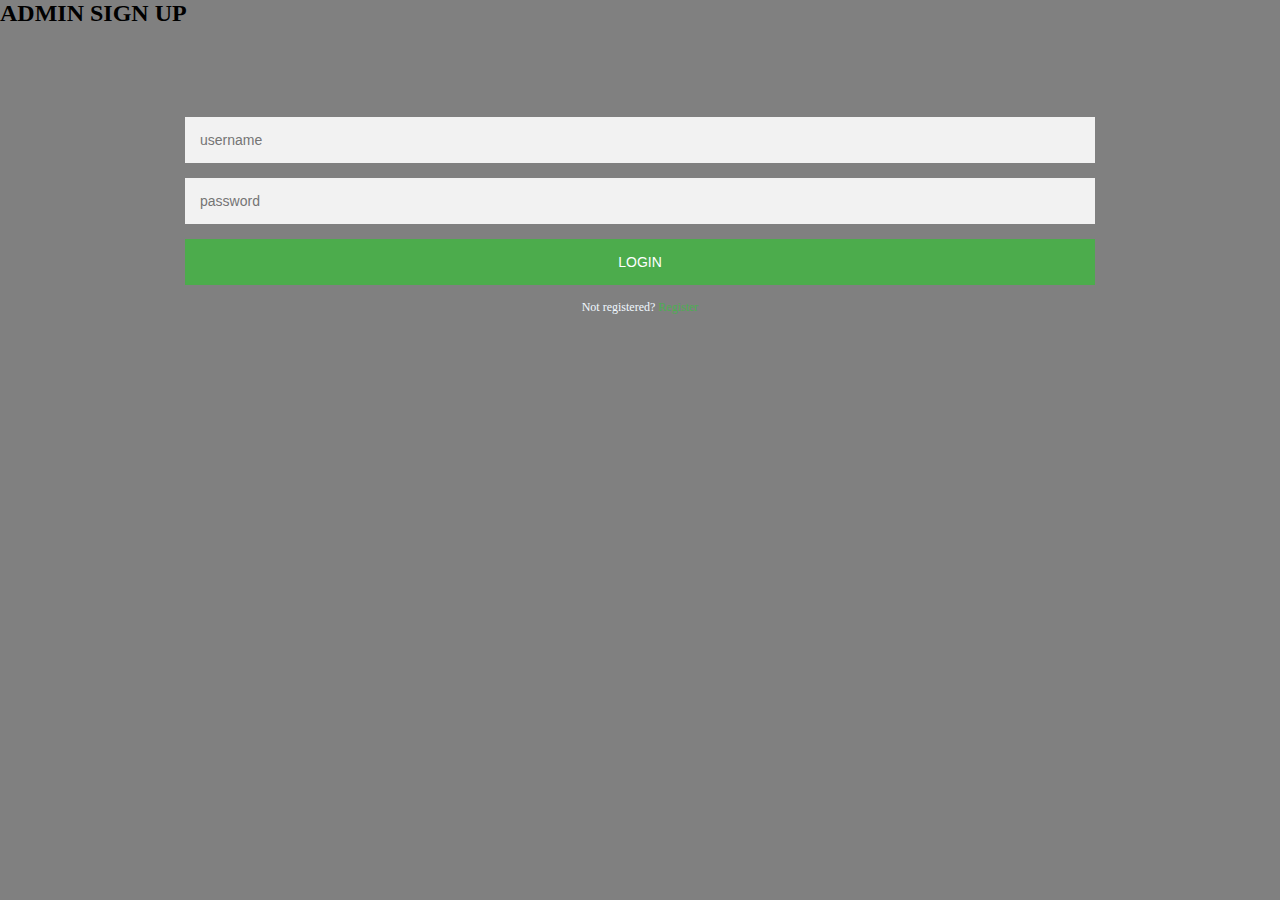
<file: UI/admin signup.html>
<!DOCTYPE html>
<html>
<head>
    <title>iReporter</title>
    <link rel="stylesheet" href="css/style.css" />
</head>
<body>
    <h2>ADMIN SIGN UP</h2>
 <div class="admin-login-page">
 <div class="form">
    <form class="register-form">
    <input type="text" placeholder="First Name"/>
    <input type="text" placeholder="Last Name"/>
    <input type="text" placeholder="Phone Number"/>
    <input type="date" placeholder="Date of Birth"/>
    <input type="text" placeholder="email address"/>
    <input type="text" placeholder="username"/>
    <input type="text" placeholder="password"/>
    <input type="text" placeholder="confirm password"/>
    <button>Sign Up</button>
    <p class="message-login">Registered?<a href="#">Login as Admin</a>
    </p>
     </form>

     <form class="login form">
         <input type="text" placeholder="username"/>
         <input type="password" placeholder="password"/>
         <button btn>Login</button>
         <p class="message">Not registered? <a href="#">Register</a></p>

     </form>

 </div>
 </div> 
 <script src="https://code.jquery.com/jquery-3.3.1.min.js">
 
 </script>
 <script>
 $(".message a").click(function(){
     $('form').animate({height:"toggle", opacity: "toggle"}, "slow");
 });
 </script>
 
</body>
</html>
</file>
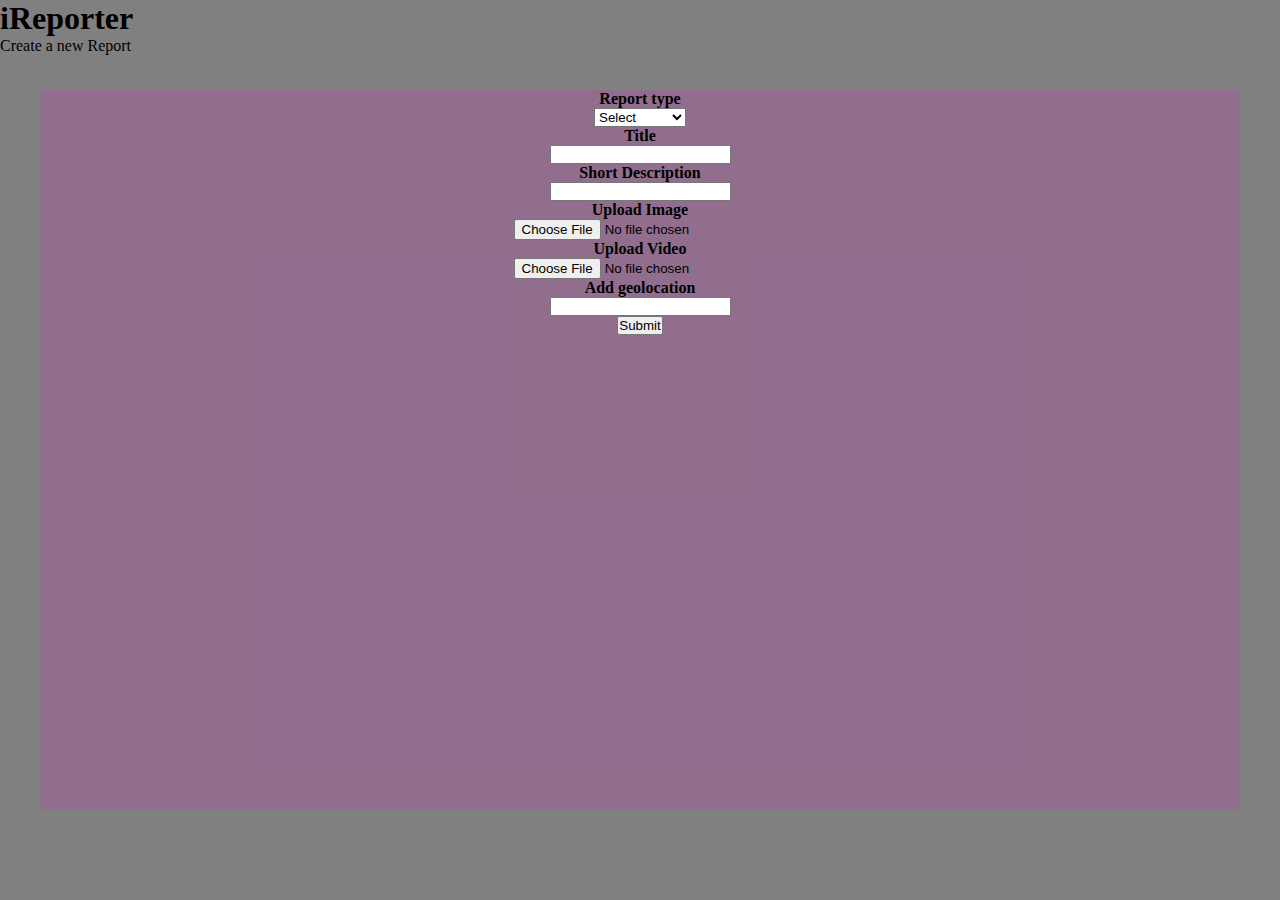
<file: UI/create-report.html>
<!DOCTYPE html>
<html>
<head>
<title>Add New Record</title>

<link rel="stylesheet" href="css/style.css" type="text/css">

</head>
<body>

<div id="container" >
  <div id="header" >
    <h1>iReporter </h1>
  </div>
  
      <div class="wrapper_text" >
       
            <div class="forminfo">Create a new Report</div>

            <form action="#">
              
            
              <div class="container">
                
                <p>
                <label><b>Report type</b></label><br>
                <select>
                        <option value="" selected disabled hidden>Select </option><br>
                        <option value="red-flag">Red lag</option><br>
                        <option value="intervention">Intervention</option><br>
                     
                      </select>
                </p>
             
                

                <label for="title"><b>Title</b></label>
                <br><input type="text" name="title" > 

                <P>
                  <label><b>Short Description</b></label><br>
                  <input type="text" height="30mm"  name=description">
                  </P>
                  
                </P>

                <p>
               <label><b>Upload Image</b></label><br>
                <input type="file" name="image" > 
                </p>


                <p>
                <label><b>Upload Video</b></label><br>
                <input type="file" name="Video" > 
                </p>

                <p>
                <label><b>Add geolocation</b></label><br>
                <input type="text" name="geolocation" > 
                </p>
         
         
            
                
            
            
                <button type="submit">Submit</button>
                
              </div>
            </form>


  
  </div>

<div id = "footer">

</div>

</div>
</body>
</html>
</file>
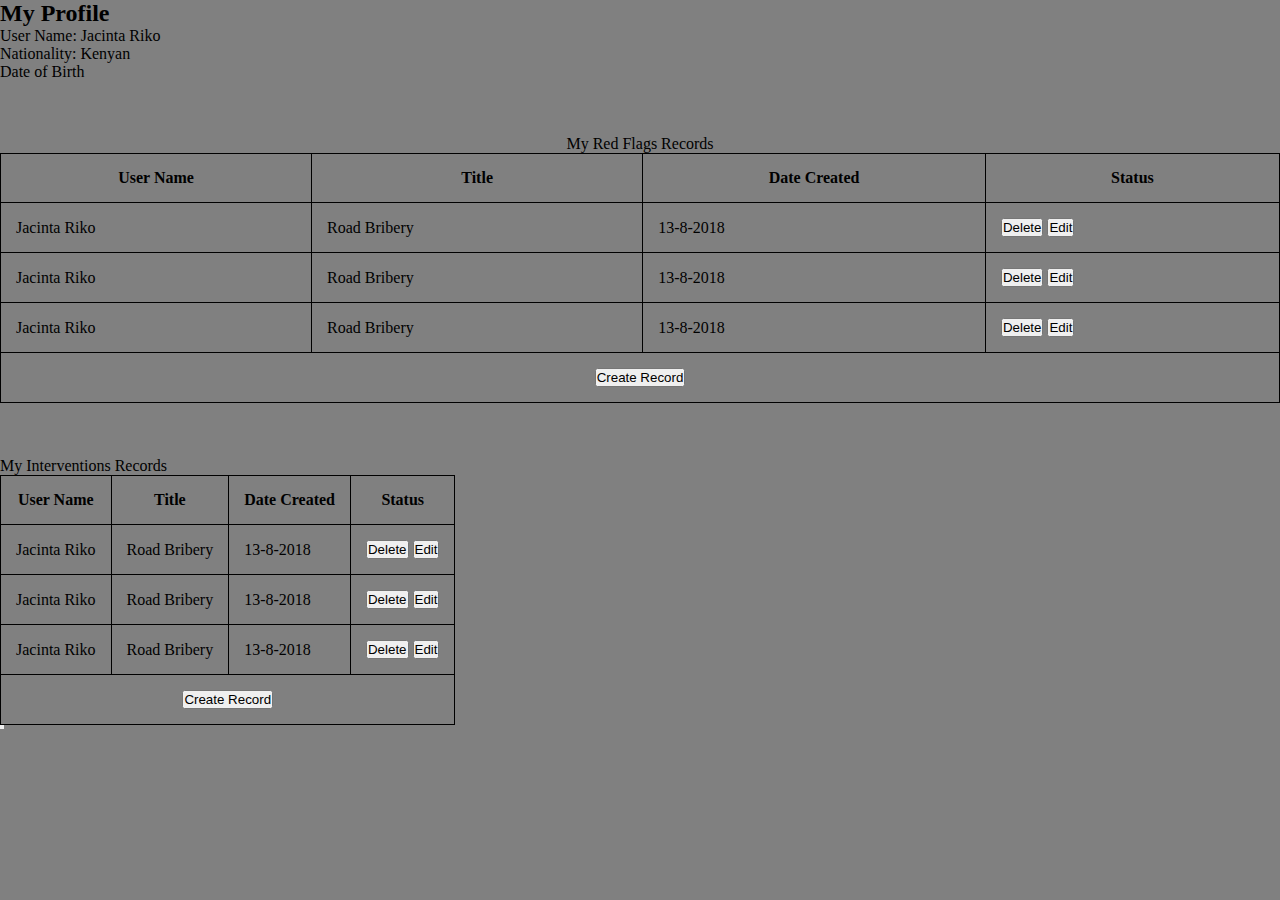
<file: UI/profile.html>
<!DOCTYPE <!DOCTYPE html>
<html>
<head>
    <meta charset="utf-8" />
    <title>My Profile</title>
    <link rel="stylesheet" href="css/style.css" />
</head>
<body>
    <div>
        <h2>My Profile</h2>
        <p>User Name: Jacinta Riko</p>
        <p>Nationality: Kenyan</p>
        <p>Date of Birth</p>
    </div>
     <br>
        <br>
        <br>
    <table style="width:100%">
        <caption>My Red Flags Records</caption>
        <tr>
            <th>User Name</th>
            <th>Title</th>
            <th>Date Created</th>
            <th>Status</th>
        </tr>
        <tr>
            <td>Jacinta Riko</td>
            <td>Road Bribery</td>
            <td>13-8-2018</td>
            <td>
                <button type="button-delete">Delete</button>
                <button type="button-edit">Edit</button>
            </td>
        </tr>
        <tr>
                <td>Jacinta Riko</td>
                <td>Road Bribery</td>
                <td>13-8-2018</td>
                <td>
                    <button type="button-delete">Delete</button>
                    <button type="button-edit">Edit</button>
                </td>
            </tr>
            <tr>
                    <td>Jacinta Riko</td>
                    <td>Road Bribery</td>
                    <td>13-8-2018</td>
                    <td>
                        <button type="button-delete">Delete</button>
                        <button type="button-edit">Edit</button>
                    </td>
                </tr>
                <tfoot>
                    <tr>
                        <td colspan="4" align="center"><button class="button-create-record">Create Record</button></td>
                    </tr>
                </tfoot>
       

    </table style="width:100%">
    <br>
    <br>
    <br>
        <caption>My Interventions Records</caption>
    <table>
        <tr>
            <th>User Name</th>
            <th>Title</th>
            <th>Date Created</th>
            <th>Status</th>
        </tr>
        <tr>
            <td>Jacinta Riko</td>
            <td>Road Bribery</td>
            <td>13-8-2018</td>
            <td>
                <button type="button-delete">Delete</button>
                <button type="button-edit">Edit</button>
            </td>
        </tr>
        <tr>
                <td>Jacinta Riko</td>
                <td>Road Bribery</td>
                <td>13-8-2018</td>
                <td>
                    <button type="button-delete">Delete</button>
                    <button type="button-edit">Edit</button>
                </td>
            </tr>
            <tr>
                    <td>Jacinta Riko</td>
                    <td>Road Bribery</td>
                    <td>13-8-2018</td>
                    <td>
                        <button type="button-delete" >Delete</button>
                        <button type="button-edit">Edit</button>
                    </td>
                </tr>
                <tfoot>
                        <tr>
                            <td colspan="4" align="center"><button class="button-create-record">Create Record</button></td>
                        </tr>
                </tfoot>

    </table>

<button onclick="myFunction()"></button>

<p id="demo"></p>

<script>
function myFunction() {
    var person = prompt("Please enter your name", "Harry Potter");
    if (person != null) {
        document.getElementById("demo").innerHTML =
        "Hello " + person + "! How are you today?";
    }
}
</script>
    
   
</body>
</html>
</file>
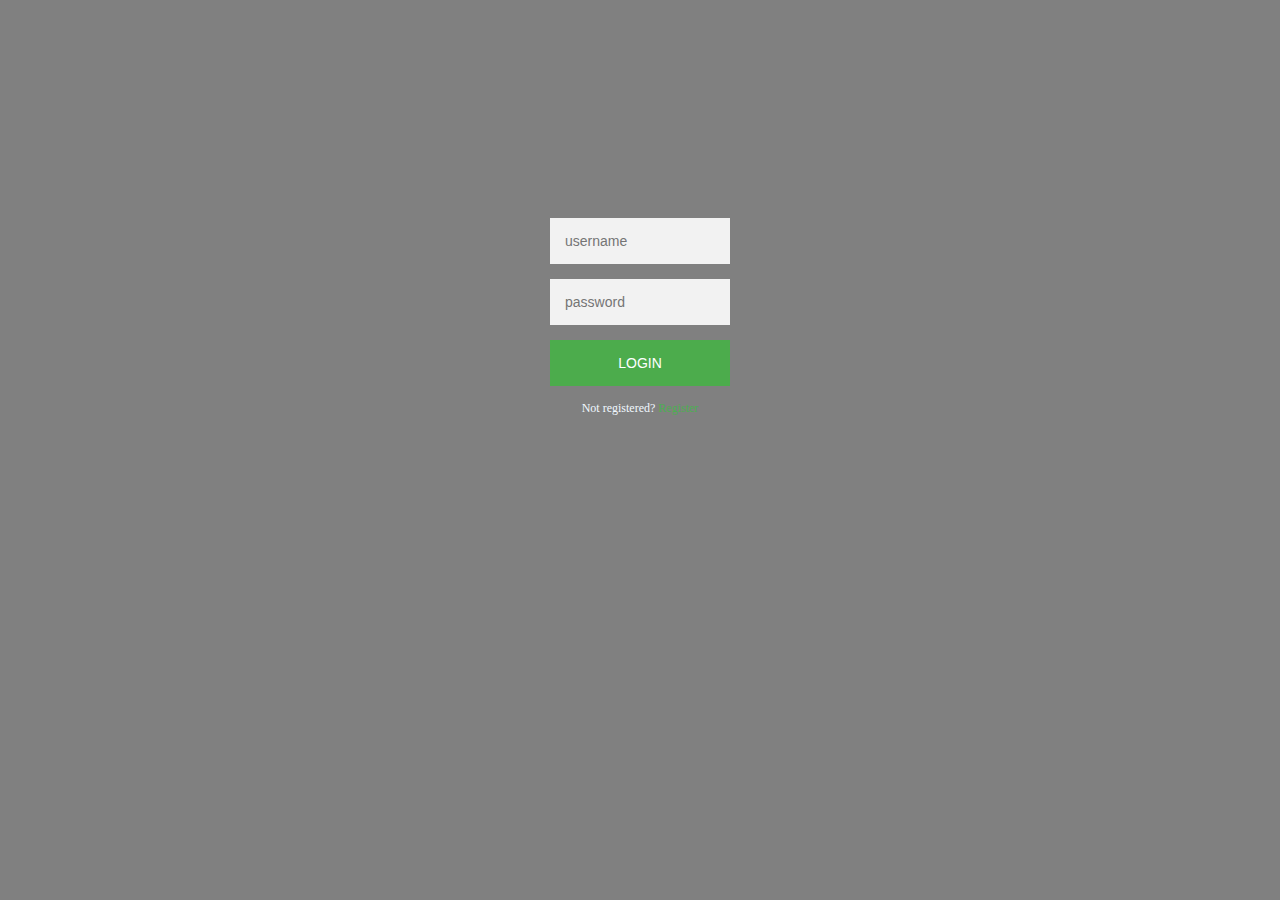
<file: UI/signup.html>
<!DOCTYPE html>
<html>
<head>
    <title>iReporter</title>
    <link rel="stylesheet" href="css/style.css" />
</head>
<body>
 <div class="login-page">
 <div class="form">
    <form class="register-form">
    <input type="text" placeholder="username"/>
    <input type="text" placeholder="password"/>
    <input type="text" placeholder="email address"/>
    <button>Sign Up</button>
    <p class="message">Registered?<a href="#">Login</a>
    </p>
     </form>

     <form class="login form">
         <input type="text" placeholder="username"/>
         <input type="password" placeholder="password"/>
         <button>Login</button>
         <p class="message">Not registered? <a href="#">Register</a></p>

     </form>

 </div>
 </div> 
 <script src="https://code.jquery.com/jquery-3.3.1.min.js">
 
 </script>
 <script>
 $(".message a").click(function(){
     $('form').animate({height:"toggle", opacity: "toggle"}, "slow");
 });
 </script>
 



</body>
</html>
</file>
<file: UI/css/style.css>
.login-page {
    width: 360px;
    padding: 10% 0 0;
    margin: auto;
}
.form {
    max-width: 1000px;
    margin: 0 auto;
    padding: 45px;
    text-align: center;
}
.btn {
    background-color: green;
}

.container{
    position: absolute;
    margin: auto;
    top: 0;
    left: 0;
    bottom: 0;
    right: 0;
    height: 80%;
    width: 1200px;
    background-color: rgba(255, 0, 234, 0.137);
    text-align: center;
}

h1 index-head{
    text-align: center;
    padding: 100%;
}
img {
    width:150px;
    height: 150px;
}

.form input{
    font-family: Arial, Helvetica, sans-serif;
    outline: 1;
    background: #f2f2f2;
    width: 100%;
    border: 0;
    margin: 0 0 15px;
    padding: 15px;
    box-sizing: border-box;
    font-size: 14px;
}
.form button{
    font-family: Arial, Helvetica, sans-serif;
    text-transform: uppercase;
    outline: 0;
    background: #4cac4c;
    width: 100%;
    border: 0;
    padding: 15px;
    color:#ffffff;
    font-size: 14px;
    cursor: pointer;


}

.form button:hover,.form button:active{
    background: #43a047;
}

.form .message{
    margin: 15px 0 0;
    color: aliceblue;
    font-size: 12px;
}

.form .message a{
    color: #4caf50;
    text-decoration: none;
}

.form .register-form{
    display: none;
}

body{
    margin: 0;
    padding: 0;
    background:grey;
    
}
/*This is the list,menu styling*/
* {
    margin:0;
    padding: 0; 
}

li{
    list-style-type: none; 
}

a{
    text-decoration: none;
    color: black;
}

    

.ireporter-text{
    position: absolute;
    width: 600px;
    height: 300px;
    margin: 20% 30%;
    text-align: centre;
}
.ireporter-text h2{
    text-align: center;
    color: black;
    text-transform: capitalize;
    font-size: 20px;
}

.ireporter-text a{
    border: 1px solid black;
    padding: 10px 25px;
    text-decoration: none;
    text-transform: uppercase;
    font-size: 14px;
    margin-top: 20px;
    display: inline-block;
    color: black;
}

.ireporter-text a:hover{
    background: #fff;
    color: #333;
}

nav a {
    display: block;
    color: grey;
    text-decoration: none;
    padding: 15px 30px;
}

nav{
    padding-top: 100px;
}

.a{
    display:block;
    color: grey;
    text-decoration: none;
    padding: 15px 30px;
}

.topnav{
    background:none; 
    border-right: 5px solid;
    padding: 15px 15px 25px;

}

/* .fa{
    color: blue;
    font-size: 1.4rem;
    margin-right: 0.8rem;
    display: inline-block;
    width: 30px;
}
 */

 table, th, td{
     border: 1px solid black;
     border-collapse: collapse;

 }
 td, th{
     padding: 15px;
 }

 .page content{
     text-align: center;
     padding: 35px;

 }

 .landing-page{
     padding: 100px;
     margin: 35px;
 }

 h1 index-title{
     text-align: center;
 }
</file>
